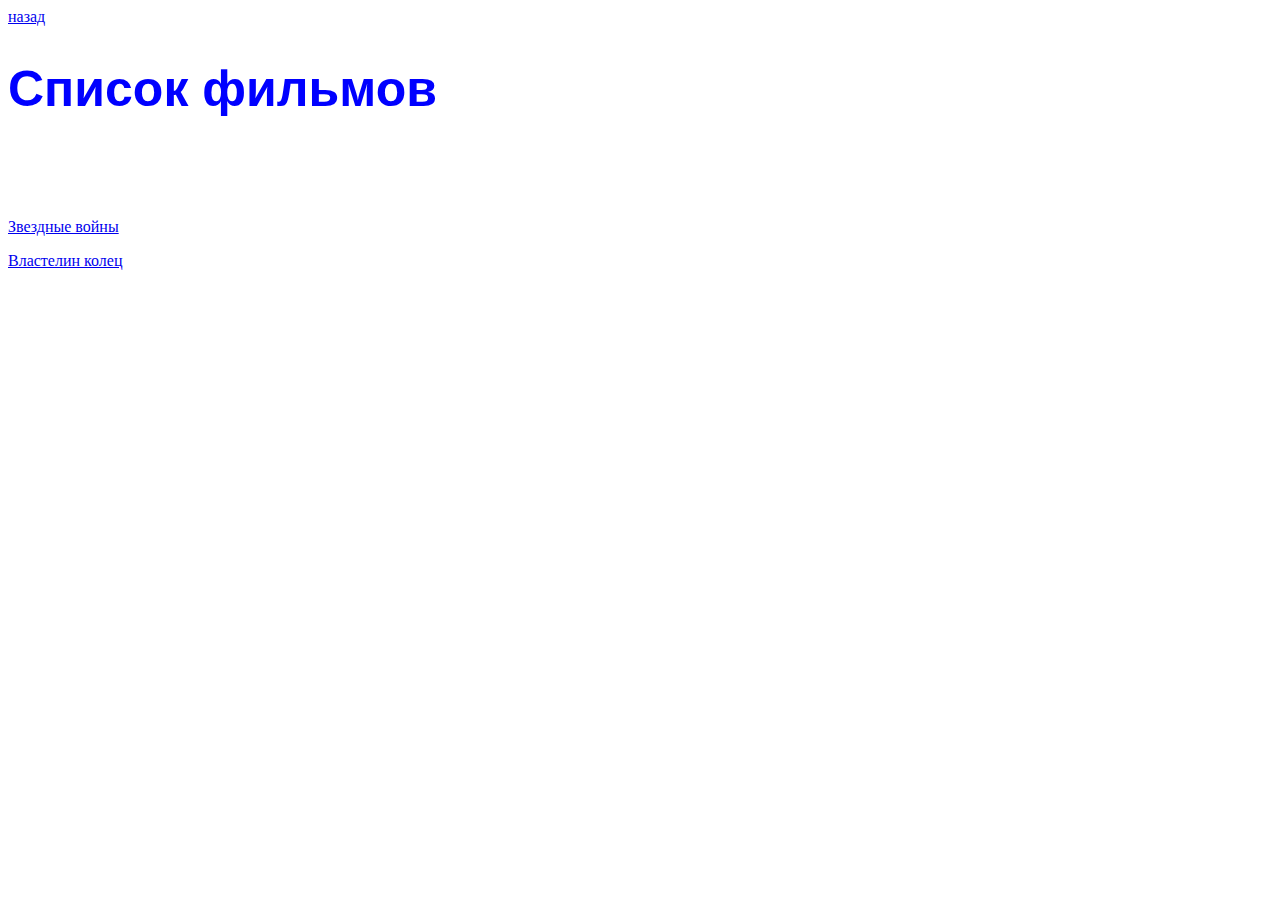
<file: movies.html>
<!DOCTYPE html>
<html lang="en">
  <head>
    <meta charset="UTF-8" />
    <title>Список фильмов</title>
    <link rel="stylesheet" href="index.css" />
  </head>
  <body>
    <a href="/">назад</a>
    <h1>Список фильмов</h1>
    <p>
      <a
        href="https://ru.wikipedia.org/wiki/%D0%97%D0%B2%D1%91%D0%B7%D0%B4%D0%BD%D1%8B%D0%B5_%D0%B2%D0%BE%D0%B9%D0%BD%D1%8B"
        >Звездные войны</a
      >
    </p>
    <p>
      <a href="https://www.kinopoisk.ru/film/328/?utm_referrer=www.google.com"
        >Властелин колец</a
      >
    </p>
  </body>
</html>
</file>
<file: index.css>
h1 {
  font-size: 50px;
  color: rgb(0, 0, 255);
  font-family: "Arial";
  margin-bottom: 100px;
}

.output {
  color: red;
}
</file>
